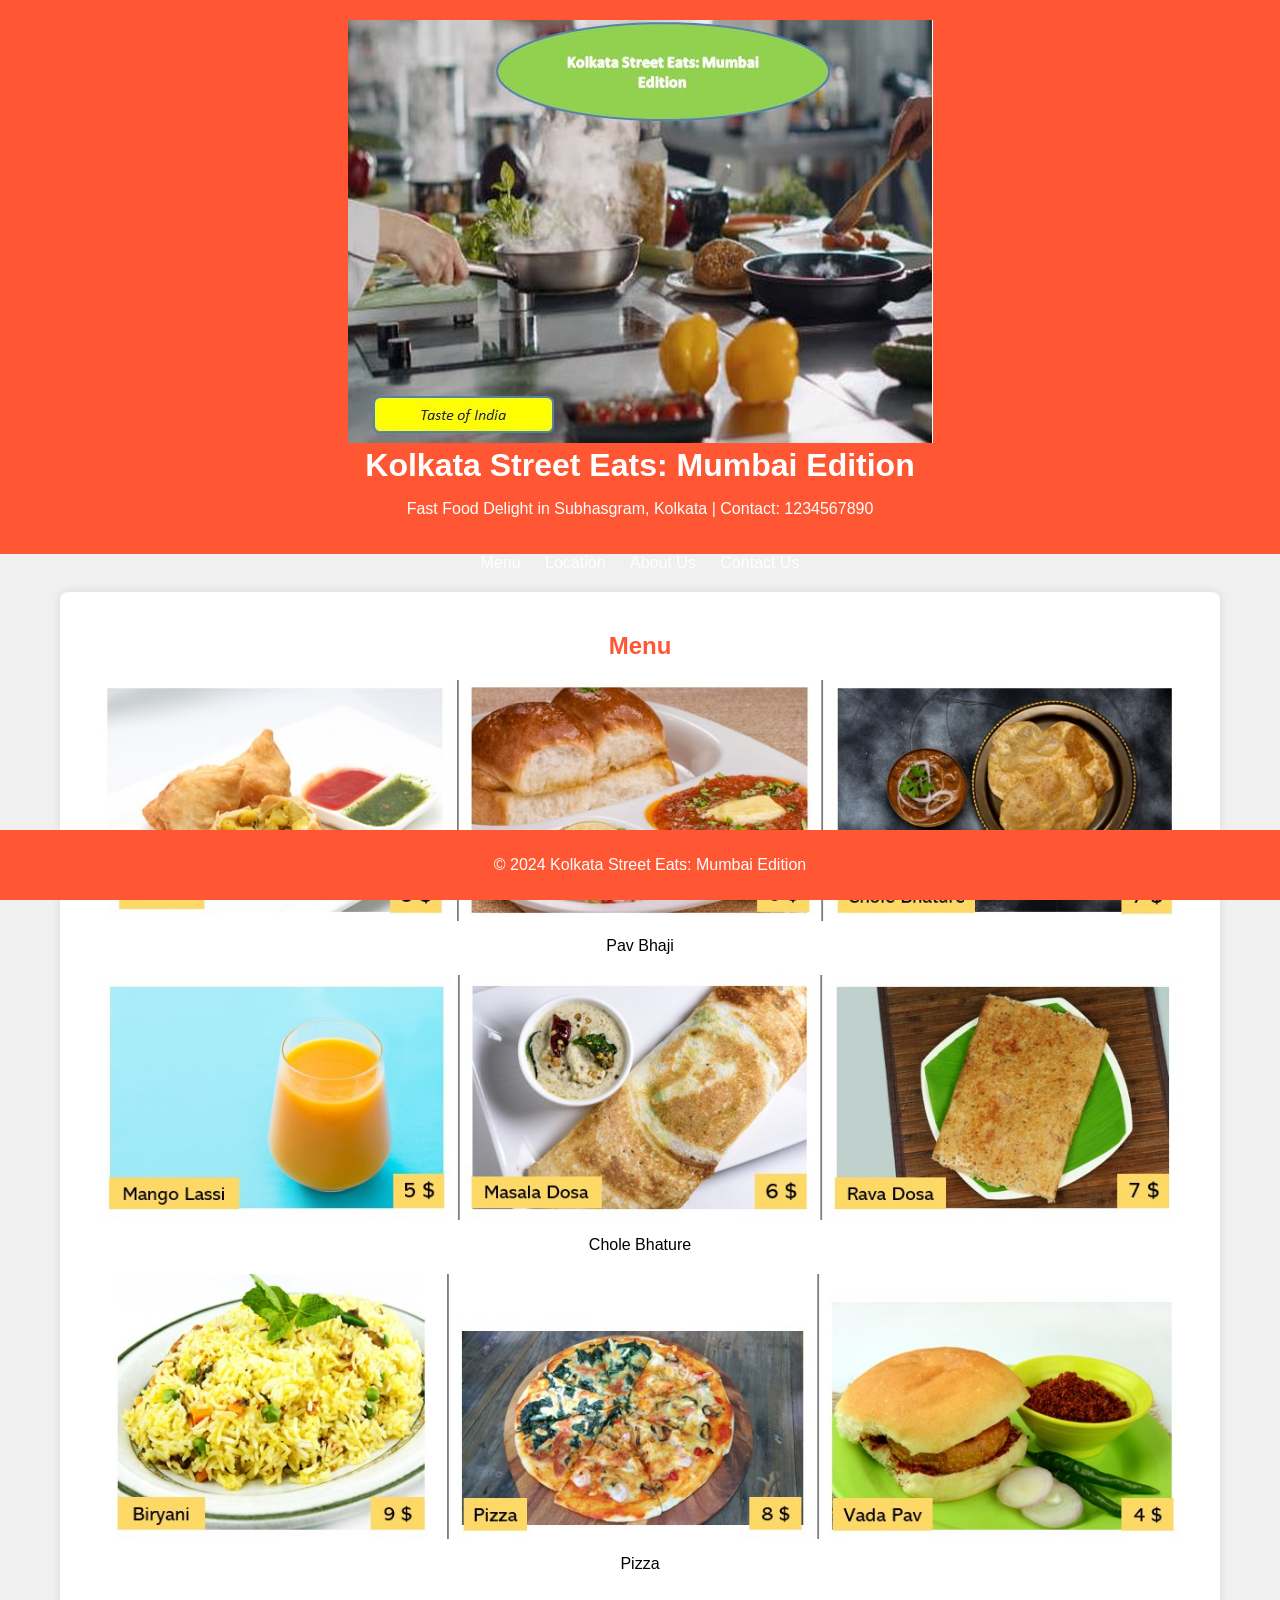
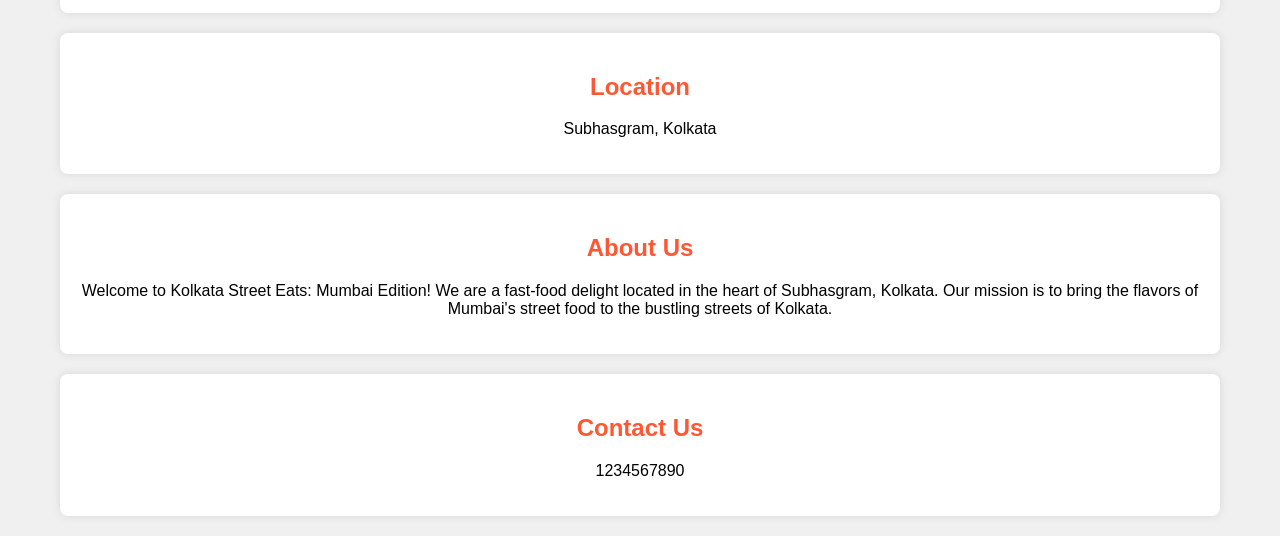
<file: index.html>
<!DOCTYPE html>
<html lang="en">
<head>
    <meta charset="UTF-8">
    <meta name="viewport" content="width=device-width, initial-scale=1.0">
    <style>
        body {
            font-family: 'Roboto', sans-serif;
            margin: 0;
            padding: 0;
            background-color: #f0f0f0;
            text-align: center;
        }

        header {
            background-color: #ff5733;
            text-align: center;
            padding: 20px;
            color: #fff;
        }

        h1 {
            margin: 0;
            padding: 0;
        }

        nav a {
            margin: 0 10px;
            text-decoration: none;
            color: #fff;
            transition: color 0.3s ease-in-out;
            cursor: pointer;
        }

        nav a:hover {
            color: #f0f0f0;
        }

        section {
            margin: 20px;
            background-color: #fff;
            border-radius: 8px;
            padding: 20px;
            box-shadow: 0px 0px 10px 0px rgba(0,0,0,0.1);
        }

        section h2 {
            color: #ff5733;
        }

        footer {
            background-color: #ff5733;
            text-align: center;
            padding: 10px;
            color: #fff;
            position: fixed;
            bottom: 0;
            width: 100%;
        }

        .chat-bot {
            position: fixed;
            right: 20px;
            bottom: 20px;
            border: none;
            z-index: 1000;
        }

        .container {
            margin: 0 auto;
            max-width: 1200px; /* or any other value */
            padding: 0 20px; /* adding 20px of padding */
        }

        section img {
            display: block;
            margin: auto;
            width: 100%;
            height: auto;
        }

        .menu-item {
            margin: 20px;
        }

        .menu-item img {
            width: 100%;
            height: auto;
        }
    </style>
    <title>Kolkata Street Eats: Mumbai Edition</title>
</head>
<body>
    <header>
        <img src="Banner.JPG" alt="Kolkata Street Eats: Mumbai Edition">
        <h1>Kolkata Street Eats: Mumbai Edition</h1>
        <p>Fast Food Delight in Subhasgram, Kolkata | Contact: 1234567890</p>
    </header>

    <nav>
        <a onclick="scrollToSection('menu')">Menu</a>
        <a onclick="scrollToSection('location')">Location</a>
        <a onclick="scrollToSection('about')">About Us</a>
        <a onclick="scrollToSection('contact')">Contact Us</a>
    </nav>

    <div class="container">
        <section id="menu">
            <h2>Menu</h2>
            <div class="menu-item">
                <img src="menu1.jpg" alt="Pav Bhaji">
                <p>Pav Bhaji</p>
            </div>
            <div class="menu-item">
                <img src="menu2.jpg" alt="Chole Bhature">
                <p>Chole Bhature</p>
            </div>
            <div class="menu-item">
                <img src="menu3.jpg" alt="Pizza">
                <p>Pizza</p>
            </div>
            <!-- Add more menu items as needed -->
        </section>

        <section id="location">
            <h2>Location</h2>
            <p>Subhasgram, Kolkata</p>
        </section>

        <section id="about">
            <h2>About Us</h2>
            <p>Welcome to Kolkata Street Eats: Mumbai Edition! We are a fast-food delight located in the heart of Subhasgram, Kolkata. Our mission is to bring the flavors of Mumbai's street food to the bustling streets of Kolkata.</p>
        </section>

        <section id="contact">
            <h2>Contact Us</h2>
            <p>1234567890</p>
        </section>
    </div>

    <footer>
        <p>&copy; 2024 Kolkata Street Eats: Mumbai Edition</p>
    </footer>

    <!-- Chatbot iframe -->
    <iframe class="chat-bot" width="350" height="430" allow="microphone;" src="https://console.dialogflow.com/api-client/demo/embedded/796491b2-b127-48ab-89ac-3dc82a0c1f00"></iframe>

    <script>
        function scrollToSection(sectionId) {
            document.getElementById(sectionId).scrollIntoView({ behavior: 'smooth' });
        }
    </script>
</body>
</html>
</file>
